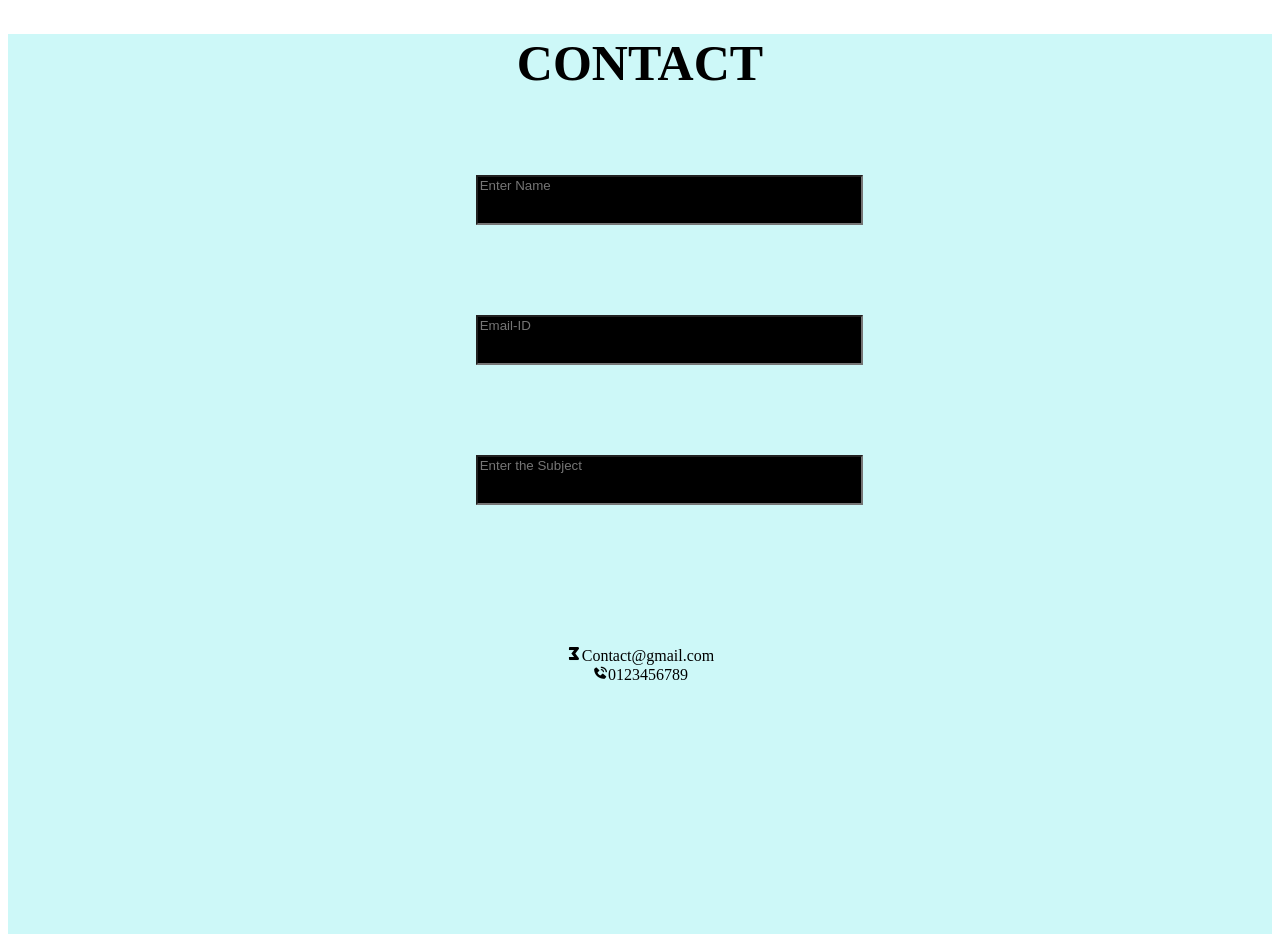
<file: contact.html>
<!DOCTYPE html>
<html lang="en">
<head>
    <meta charset="UTF-8">
    <meta name="viewport" content="width", initial-scale=1.0">
    <title>Document</title>
    <link href='https://unpkg.com/boxicons@2.1.4/css/boxicons.min.css' rel='stylesheet'>
    <link rel="stylesheet" href="stylesheet.css">
</head>
<body>
    
<div class="contact">
<h1 class="hea">CONTACT</h1>
<input type="text" class="inp1" placeholder="Enter Name"><br>
<input type="email" class="inp1" placeholder="Email-ID"><br>
<input type="text" class="inp1" placeholder="Enter the Subject"><br>
<div class="con">
<i class='bx bxl-gmail bx-tada bx-rotate-90' ></i>Contact@gmail.com</li><br>
<i class='bx bxs-phone-call'></i>0123456789</li>
</div>
</div>
</body>
</html>
</file>
<file: stylesheet.css>
.pers{
    width: 100%;
    height: 100vh;
    background-color: rgb(205, 248, 248);
}
.logo{
    width: 20%;
    height: 50%;
}
nav{
    margin: auto;
    width: 84%;
    padding: 20px;
    display: flex;
    align-items: center;
    justify-content: space-between;
}
nav ul li{
    display: inline-block;
    margin: 10px 20px;
    font-style:bold;
    font-weight: bold;
    color: black;
}
nav ul li:hover{
    color: #fb2323;
}
.det{
    margin-left: 8%;
    margin-top: 15%;
}
.det h1{
    font-size: 50px;
    margin-bottom: 20px;
}
span{
    color:rgb(250, 209, 233)
}
.det p{
    font-size: 20px;
}
.det a{
    background: black;
    color: white;
    display: inline-block;
    margin: 30px;
    font-weight: bold;
    padding: 10px 18px;
}
.det img{
  
    width: 20%;
    height: 60%;
    position: absolute;
    bottom: 10%;
    right: 100px;
}

.abt{
    width: 100%;
    height: 100vh;
    background-color: rgb(205, 248, 248);

}
.abt img {
    width: 45%;
    height: 80%;
    position: absolute;
    
    right:100px;
 bottom: 0;
  
}
.inf0 h1{
    padding-top: 80px;
    padding-bottom: 40px;
}
.info p{
    font-size: 30px;
    padding-top: 250px;
    
}

.inp1{
    margin-bottom: 40px;
    margin-top: 50px;
 
    margin-left: 37%;
    width: 30%;
  background-color:black;
  padding-bottom: 30px;
  text-decoration: white;
  
}
.contact{
    width: 100%;
    height: 100vh;
    background-color: rgb(205, 248, 248);
}
.con{
    text-align: center;
    padding-top: 8%;
}
.hea{
    text-align: center;
    font-size: 50px;
    font-weight: bolder;
}
</file>
